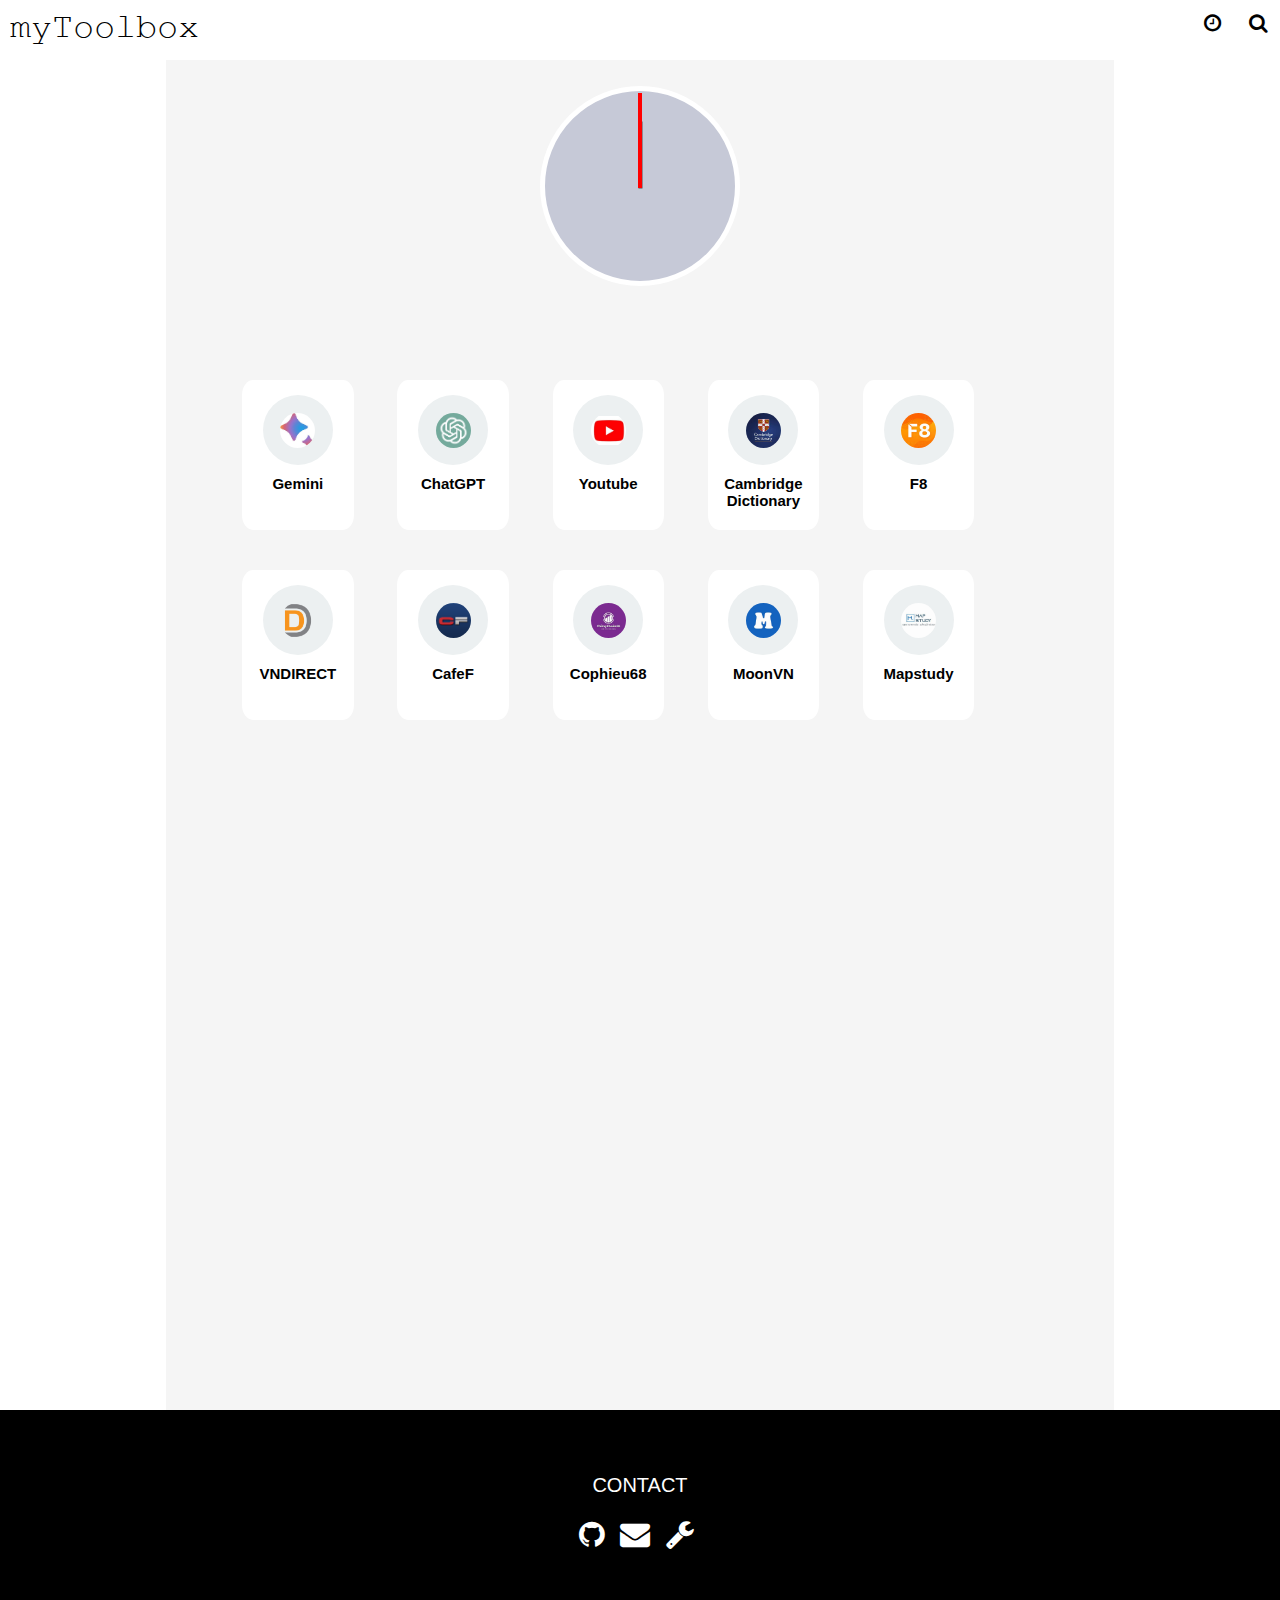
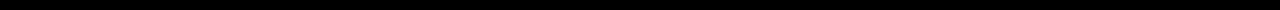
<file: index.html>
<!DOCTYPE html>
<html lang="en">
<head>
    <meta charset="UTF-8">
    <meta name="viewport" content="width=device-width, initial-scale=1.0">
    <title>Convenient Toolbox</title>
    <link rel="stylesheet" type="text/css" href="style.css">
    <link rel="stylesheet" href="https://cdnjs.cloudflare.com/ajax/libs/font-awesome/4.7.0/css/font-awesome.min.css">
    <link 
  href="http://cdnjs.cloudflare.com/ajax/libs/font-awesome/4.3.0/css/font-awesome.css" 
  rel="stylesheet"  type='text/css'>
  <link rel="icon" type="image/x-icon" href="img/favicon.ico">
    <script src="script.js"></script>
</head>
<body>
    <div id="main">
        <div id="header">
            <div class="nav">
                <div class="logo">𝚖𝚢𝚃𝚘𝚘𝚕𝚋𝚘𝚡</div>
                <div class="sub-clock-icon" onclick="clockAppear()"><i class="fa fa-clock-o"></i></div>
                <div class="search-btn"><i class="search-icon fa fa-search"></i></div>
                <div class="sub-clock"><p id="subClock"></p></div>
                <div class="close-icon" onclick="closeFunction()"><i class="fa fa-times"></i></div>
            </div>
        </div>

        <div id="content" style="padding-top: 2%;">
           
            <div class="clock">
                <div id="hour" class="hand"></div>
                <div id=" minute" class="hand"></div>
                <div id="second" class="hand"></div>
              </div>
            <div class="bubble-part">
            <div class="bubble">
                 <!-- ctirl + k + c -->
                <!-- <a href="http://" target="_blank" class="mr5per">
                    <div class="... bubble-shaped" >
                        <div class="... bubble-container">
                            <div class="img-container bubble-img-container"><img class="bubble-img" src="..." alt="..."></div>
                            <div class="bubble-title-container"><div class="bubble-title">...</div></div>
                        </div>
                    </div>
                </a>
             -->
                <!-- https://trungkienvn123.github.io/mytoolbox.github.io/ -->

                <a href="https://gemini.google.com" target="_blank" class="mr5per">
                    <div class="bard bubble-shaped" >
                        <div class="bard bubble-container">
                            <div class="img-container bubble-img-container"><img class="bubble-img" src="img/bard-img.jfif" alt="Gemini"></div>
                            <div class="bubble-title-container"><div class="bubble-title">Gemini</div></div>
                        </div>
                    </div>
                </a>

                <a href="https://chat.openai.com" target="_blank" class="mr5per">
                    <div class="chatgpt bubble-shaped" >
                        <div class="chatgpt bubble-container">
                            <div class="img-container bubble-img-container"><img class="bubble-img" src="img/chatGPT_image.jpg" alt="..."></div>
                            <div class="bubble-title-container"><div class="bubble-title">ChatGPT</div></div>
                        </div>
                    </div>
                </a>
                
                <a href="http://youtube.com" target="_blank" class="mr5per">
                    <div class="youtube bubble-shaped">
                        <div class="youtube bubble-container">
                            <div class="img-container bubble-img-container"><img class="bubble-img" src="img/youtube.jfif" alt="Youtube-icon"></div>
                            <div class="bubble-title-container"><div class="bubble-title">Youtube</div></div>
                        </div>
                    </div>
                </a>

                <a href="https://dictionary.cambridge.org/" target="_blank" class="mr5per">
                    <div class="CamDiction bubble-shaped" >
                        <div class="CamDiction bubble-container">
                            <div class="img-container bubble-img-container"><img class="bubble-img" src="img/CamDiction.jpg" alt="CamDiction"></div>
                            <div class="bubble-title-container"><div class="bubble-title">Cambridge Dictionary</div></div>
                        </div>
                    </div>
                </a>

                <a href="https://fullstack.edu.vn/" target="_blank" class="mr5per">
                    <div class="F8 bubble-shaped" >
                        <div class="F8 bubble-container">
                            <div class="img-container bubble-img-container"><img class="bubble-img" src="img/f8-img.jpg" alt="f8 image"></div>
                            <div class="bubble-title-container"><div class="bubble-title">F8</div></div>
                        </div>
                    </div>
                </a>
                
                <a href="https://trade.vndirect.com.vn/chung-khoan/danh-muc" target="_blank" class="mr5per">
                    <div class="vndirect bubble-shaped" >
                        <div class="vndirect bubble-container">
                            <div class="img-container bubble-img-container"><img class="bubble-img" src="img/vndirectimg.webp" alt="..."></div>
                            <div class="bubble-title-container"><div class="bubble-title">VNDIRECT</div></div>
                        </div>
                    </div>
                </a>

                <a href="https://cafef.vn" target="_blank" class="mr5per">
                    <div class="cafef bubble-shaped" >
                        <div class="cafef bubble-container">
                            <div class="img-container bubble-img-container"><img class="bubble-img" src="img/CafeF-img.png" alt="..."></div>
                            <div class="bubble-title-container"><div class="bubble-title">CafeF</div></div>
                        </div>
                    </div>
                </a>

               <a href="https://www.cophieu68.vn" target="_blank" class="mr5per">
                    <div class="Cophieu68 bubble-shaped" >
                        <div class="Cophieu68 bubble-container">
                            <div class="img-container bubble-img-container"><img class="bubble-img" src="img/cophieusautam.jpg" alt="..."></div>
                            <div class="bubble-title-container"><div class="bubble-title">Cophieu68</div></div>
                        </div>
                    </div>
                </a>

                <a href="https://moon.vn/sach-id" target="_blank" class="mr5per">
                    <div class="Moonvn bubble-shaped" >
                        <div class="Moonvn bubble-container">
                            <div class="img-container bubble-img-container"><img class="bubble-img" src="img/moonvn.jpg" alt="Moonvn image"></div>
                            <div class="bubble-title-container"><div class="bubble-title">MoonVN</div></div>
                        </div>
                    </div>
                </a>

                <a href="https://mapstudy.edu.vn" target="_blank" class="mr5per">
                    <div class="mapstudy bubble-shaped">
                        <div class="mapstudy bubble-container">
                            <div class="img-container bubble-img-container"><img class="bubble-img" src="img/mapstudy.jfif" alt="Mapstudy-icon"></div>
                            <div class="bubble-title-container"><div class="bubble-title">Mapstudy</div></div>
                        </div>
                    </div>
                </a>
                 
            </div>
                

            </div>
        </div>

        
    </div>
    <div id="footer">
        <div class="contact">
            <p>CONTACT</p>
            <a href="https://github.com/trungkienvn123/" target="_blank"><i class="fa fa-github contact-icon"></i></a>
            <a href="https://mail.google.com/mail/u/0/?ogbl#inbox/" target="_blank"><i class="fa fa-envelope fa-blue contact-icon"></i></a>
            <a href="https://trungkienvn123.github.io/DeleteCommas/" target="_blank"><i class="fa fa-wrench contact-icon"></i></a>
        </div>
    </div>
    
   
    
</body>
<script> 
</script>
</html>
</file>
<file: style.css>
*{
    padding: 0;
    margin: 0;
    box-sizing: border-box;

}

.mr5per{
    margin-right: 5%;
    text-decoration: none;
    display: inline-block;
    margin-bottom: 5%;
    
}

#header{
    position: fixed;
    top: 0;
    left: 0;
    right: 0;
    height: 50px;
    z-index: 1;
}
#header .nav{
    overflow: hidden;
    position: relative;
    background-color: white;
    
}
#header .nav .logo{
    float: left;
    padding: 10px;
    font-size: 30px;
    font-weight: 400;

}
#header .search-btn{
    position: absolute;
    top: 0;
    right: 0;
    padding: 12px;
    font-size: 20px;  
}
#content{
    margin-top: 60px;
    height: 150vh;
    background-color:whitesmoke;
    margin-left:13%;
    margin-right: 13%;
}
.clock-part{
    display: flex;
    justify-content: center;
    position: relative;
    height: 145px;
    
  
}
/* clock part */
.clock{
    width: 200px;
    height: 200px;
    border: 5px solid white;
    background-color: #c6c9d7;
    border-radius: 50%;
    position: relative;
    margin-left: 50%;
    transform: translateX(-50%);
  }
  .hand{
    width: 50%;
    height:4px;
    top:50%;
    position: absolute;
    background: rgb(255, 255, 255);
    transform-origin: 100%;
    transform: rotate(90deg);
    transition: transform 0.3s ease;
  }
  .clock .hand:first-child {
    width: 35%;
    margin-left: 15%;
  }
  #hour{background: #534f4f;}
  #minute{background: #959595;}
  #second{background:red;}
 
  /* end clock part */

.close-icon{
    font-size: 20px;
    position: absolute;
    right: 7%;
    padding: 12px;
    display: none;
}
.close-icon:hover{
    opacity: 0.7;
    color: rgb(26 26 26 / 75%);
    transition: 0.3s;
    cursor: pointer;
    rotate: 720deg;
    scale: 1.3;
}

.sub-clock-icon{
    position: absolute;
    right: 47px;
    font-size: 20px;
    padding: 12px;
}
.sub-clock{
    position: absolute;
    left: 40%;
    color: #7489a1;
    font-size: 40px;
    padding: 10px;
    font-family: monospace;
    display: none; 
}
.sub-clock-icon:hover, .contact-icon:hover{
    scale: 1.2;
    opacity: 0.6;
    cursor: pointer;
    transition: 0.2s;
} 
/* bubble in the <body> */
.bubble-part{
    overflow: hidden;
    padding: 0 8%;
    margin-top:10%;
    display: flex;
    align-items: center;
    justify-content: center;
}
.bubble{
    width: 100%;
}

.bubble-shaped{
    display: flex;
    justify-content: center;
    width: 100%;
    height: 100%;
    background-color: white;
    overflow: hidden;
    border-radius: 10%;
}
.bubble-img{
    width: 35px;
    height: 35px;
    display: block;
    border-radius: 50%;
    object-fit: contain;
    
}
.bubble-title{
    text-decoration: none;
    font-size: 15px;
    color: black;
    font-family: 'Segoe UI', Tahoma, Geneva, Verdana, sans-serif;
    font-weight: 600;
}
.bubble-container{
    margin-top: 15px;
}
.bubble-img-container{
    width: 70px;
    height: 70px;
    margin-left: 50%;
    transform: translateX(-50%);
    display: flex;
    justify-content: center;
    align-items: center;
    border-radius: 50%;
    background-color: rgb(236 240 241);
    margin-bottom: 10px;

}
.bubble-title-container{
    text-align: center;
}
.bubble-part .bubble a:hover div:nth-child(1){
    background-color: #ccc;
    scale: 1.02;
    
}
/* footer section */

#footer{
    background-color: black;
    color: #fff;
    height: 200px;
    display: flex;
    justify-content: center;
    align-items: center;
}
.contact{
    font-size: 30px;
    text-align: center;
    font-weight: 500;
    
}
.contact p{
    font-size: 20px;
    margin-bottom: 10px;
    font-weight: 400;
    line-height: 1.6;
    font-family: sans-serif;
}
.contact-icon {
    font-size: 30px;
    color: white;
    margin-right: 8px;
    margin-top: 8px;
}
/* responsive section */
/* 1001px above */
@media only screen and (min-width:62.5625em){
    .mr5per{
        width:14%;
        height: 150px;
    }
}
/* 700px to 1000px */
@media only screen and (min-width:43.75em) and (max-width:62.5em){
    .mr5per{
        width: 27%;
        height: 100%;
    }
}
/* 446px to 696px */
@media only screen and (min-width:27.875em) and (max-width:43.5em){
    .close-icon{
        right: 12%;
    }
    .mr5per{
        width: 44%;
        height: 100%;
    }
    
}
/* lower than 445px (ok)*/
@media only screen and (max-width:27.8125em){
    #content{
        height: 150vh;
    }
    .mr5per{
        display: flex;
        text-align: center;
        justify-content: center;
    }
    .logo{
        font-size: 15px;
    }
    .sub-clock-icon{
        display: none;
    }
    #nav i{
        font-size: 18px;
    }
    .bubble{
        display: flex;
        flex-direction: column;
        align-items: center;
        
    }
    .bubble-shaped{
        width: 80px;
        height: 110px;
        background-color: #eee;
    }
    .bubble-title{
        display: none;
    }
    .clock {
    width: 110px;
    height: 110px;
    }
}
@media only screen and (max-width:260px) {
    .logo{
        display:none
    }
    
}
</file>
